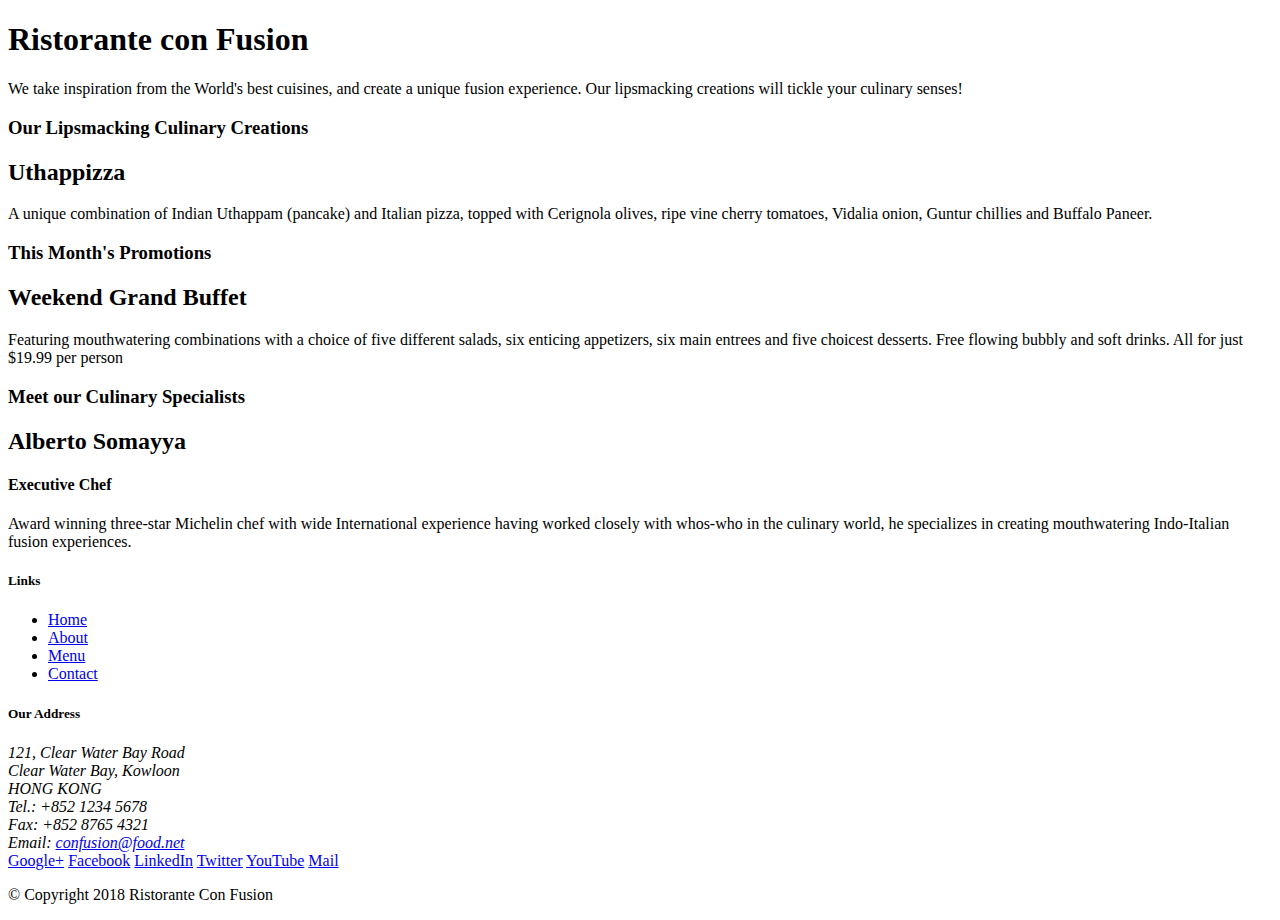
<file: index.html>
<!DOCTYPE html>
<html lang="en">

<head>
    <title>Ristorante Con Fusion</title>
</head>

<body>

    <header>
        <div>
            <div>
                <div>
                    <h1>Ristorante con Fusion</h1>
                    <p>We take inspiration from the World's best cuisines, and create a unique fusion experience. Our lipsmacking creations will tickle your culinary senses!</p>
                </div>
                <div>
                </div>
            </div>
        </div>
    </header>

    <div>
        <div>
            <div>
                <h3>Our Lipsmacking Culinary Creations</h3>
            </div>
            <div>
                <h2>Uthappizza</h2>
                <p>A unique combination of Indian Uthappam (pancake) and Italian pizza, topped with Cerignola olives, ripe vine cherry tomatoes, Vidalia onion, Guntur chillies and Buffalo Paneer.</p>
            </div>
        </div>


        <div>
            <div>
                <h3>This Month's Promotions</h3>
            </div>
            <div>
                <h2>Weekend Grand Buffet</h2>
                <p>Featuring mouthwatering combinations with a choice of five different salads, six enticing appetizers, six main entrees and five choicest desserts. Free flowing bubbly and soft drinks. All for just $19.99 per person </p>
            </div>
        </div>

        <div>
            <div>
                <h3>Meet our Culinary Specialists</h3>
            </div>
            <div>
                <h2>Alberto Somayya</h2>
                <h4>Executive Chef</h4>
                <p>Award winning three-star Michelin chef with wide International experience having worked closely with whos-who in the culinary world, he specializes in creating mouthwatering Indo-Italian fusion experiences. </p>
            </div>
        </div>
    </div>

    <footer>
        <div>
            <div>             
                <div>
                    <h5>Links</h5>
                    <ul>
                        <li><a href="#">Home</a></li>
                        <li><a href="#">About</a></li>
                        <li><a href="#">Menu</a></li>
                        <li><a href="#">Contact</a></li>
                    </ul>
                </div>
                <div>
                    <h5>Our Address</h5>
                    <address>
		              121, Clear Water Bay Road<br>
		              Clear Water Bay, Kowloon<br>
		              HONG KONG<br>
		              Tel.: +852 1234 5678<br>
		              Fax: +852 8765 4321<br>
		              Email: <a href="mailto:confusion@food.net">confusion@food.net</a>
		           </address>
                </div>
                <div>
                    <div>
                        <a href="http://google.com/+">Google+</a>
                        <a href="http://www.facebook.com/profile.php?id=">Facebook</a>
                        <a href="http://www.linkedin.com/in/">LinkedIn</a>
                        <a href="http://twitter.com/">Twitter</a>
                        <a href="http://youtube.com/">YouTube</a>
                        <a href="mailto:">Mail</a>
                    </div>
                </div>
           </div>
           <div>             
                <div>
                    <p>© Copyright 2018 Ristorante Con Fusion</p>
                </div>
           </div>
        </div>
    </footer>

</body>

</html>
</file>
